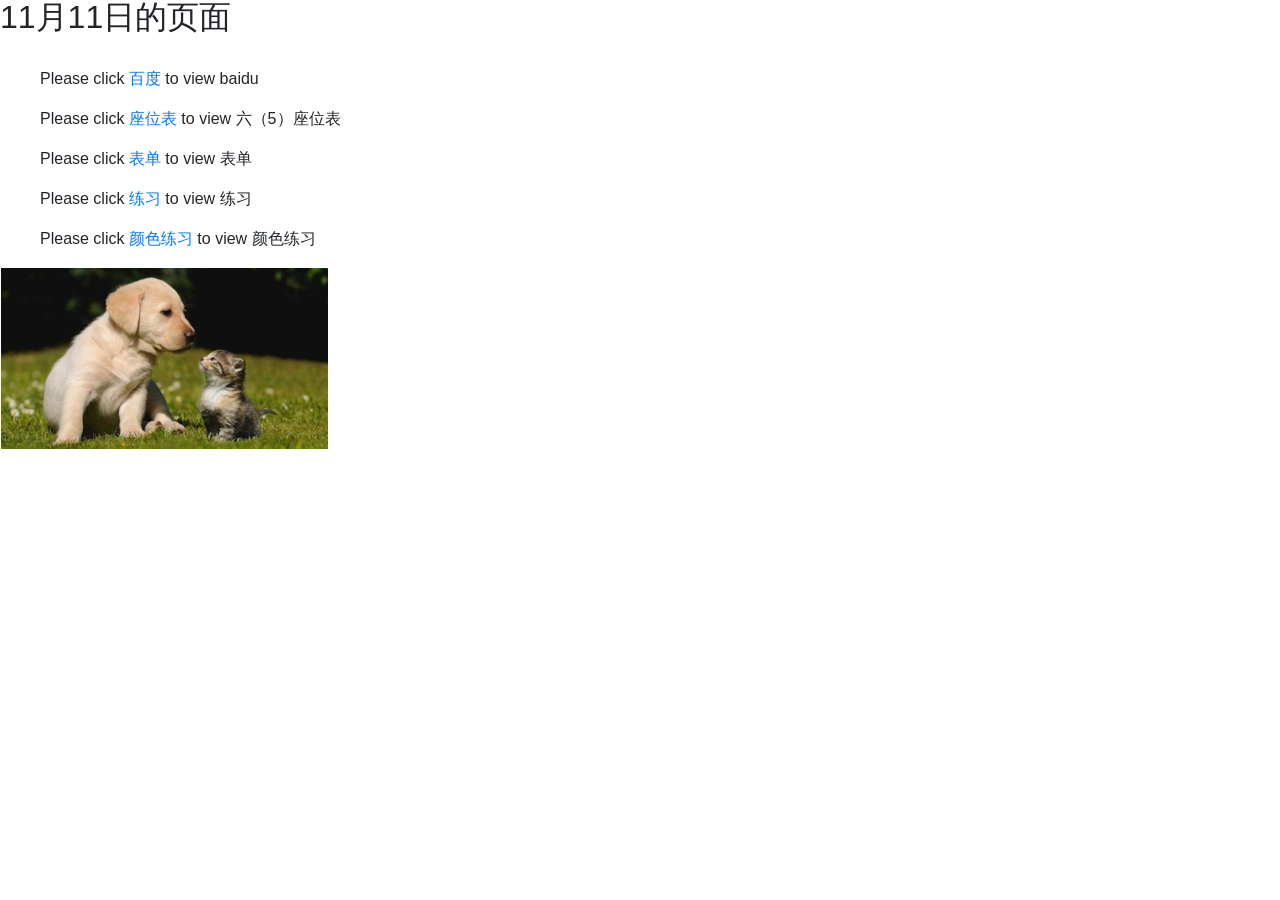
<file: zhaoxinran.com/index.html>
<!DOCTYPE HTML>
<html>
	<head>
		<meta charset="utf-8">
		<title>11月11日的页面</title>
		<link href="css/bootstrap.min.css" rel="stylesheet">
	</head>
	<body>
		<h2>11月11日的页面</h2>
		<br>
		<div id="page">
			<aside id="sidebar">
				<nav>
					<ul>
						<p>Please click <a href="http://www.baidu.com">百度</a> to view baidu</p>
						<p>Please click <a href="六（5）座位表.html">座位表</a> to view 六（5）座位表</p>
						<p>Please click <a href="HTML\forms.HTML">表单</a> to view 表单</p>
						<p>Please click <a href="HTML\format.HTML">练习</a> to view 练习</p>
						<p>Please click <a href="HTML\positions.html">颜色练习</a> to view 颜色练习</p>
					</ul>
					<div class="bg_bottom"></div>
				</nav>
			</aside>
			<div id="main-content">
				<section id="about" class="clearfix">
					<figure class="marginRigth">
						<img src="image\图片1.png" alt="图片1" />
					</figure>
				</section>
			</div>
		</div>
		<script src="jquery/3.2.1/jquery-3.2.1.min.js"></script>
		<script src="js/bootstrap.min.js"></script>
	</body>
</html>
</file>
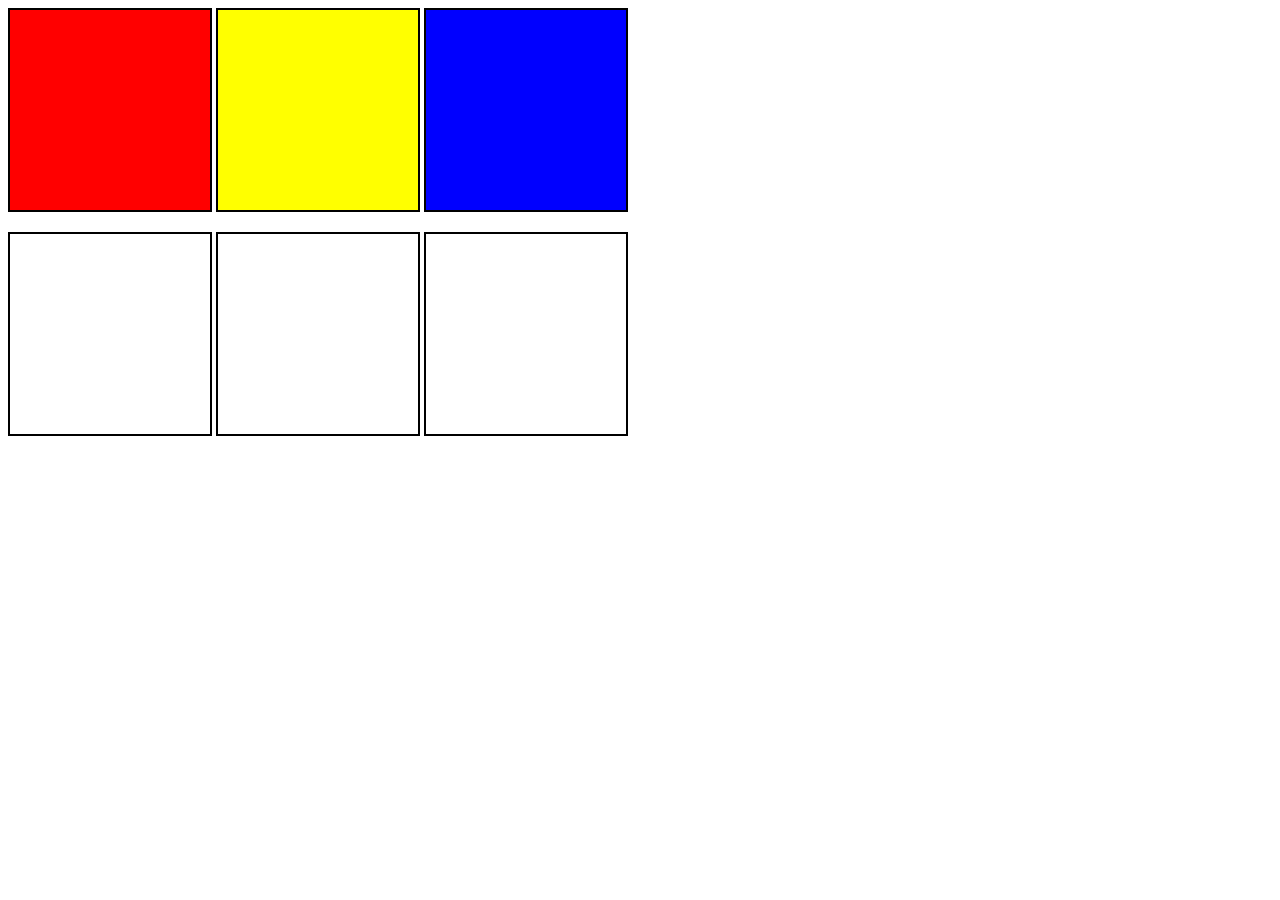
<file: drag.html>
<!DOCTYPE html>
<html lang="en">
<head>
	<meta charset="utf-8">
	<link rel="stylesheet" type="text/css" href="drag.css">
</head>
<body>
	<div ondragstart="startDragging(event)" draggable="true" class="box" style="background:red"></div>
	<div ondragstart="startDragging(event)" draggable="true" class="box" style="background:yellow"></div>
	<div ondragstart="startDragging(event)" draggable="true" class="box" style="background:blue"></div>
	<p>
	<div ondragend="dragEnded(event)" ondrop="drop(event)" ondragover="allowDrop(event)" ondragenter="setBorderSize(event, '10px')" ondragleave="setBorderSize(event,'2px')" draggable="true" class="box"></div>
	<div ondragend="dragEnded(event)" ondrop="drop(event)" ondragover="allowDrop(event)" ondragenter="setBorderSize(event, '10px')" ondragleave="setBorderSize(event,'2px')" draggable="true" class="box"></div>
	<div ondragend="dragEnded(event)" ondrop="drop(event)" ondragover="allowDrop(event)" ondragenter="setBorderSize(event, '10px')" ondragleave="setBorderSize(event,'2px')" draggable="true" class="box"></div>
	<script>
		function startDragging(evt) {
			evt.dataTransfer.setData("Color", evt.target.style.background);
			evt.target.style.opacity = 0.7;
		}
		function setBorderSize(evt, size) {
			evt.currentTarget.style.border = size + " solid black";
		}
		function allowDrop(evt) {
			evt.preventDefault();
		}
		function drop(evt) {
			var color = evt.dataTransfer.getData("Color");
			evt.currentTarget.style.background = color;
			setBorderSize(evt, '2px');
		}
		function dragEnded(evt) {
			evt.target.style.opacity = 1.0;
		}
	</script>
</body>
</html>
</file>
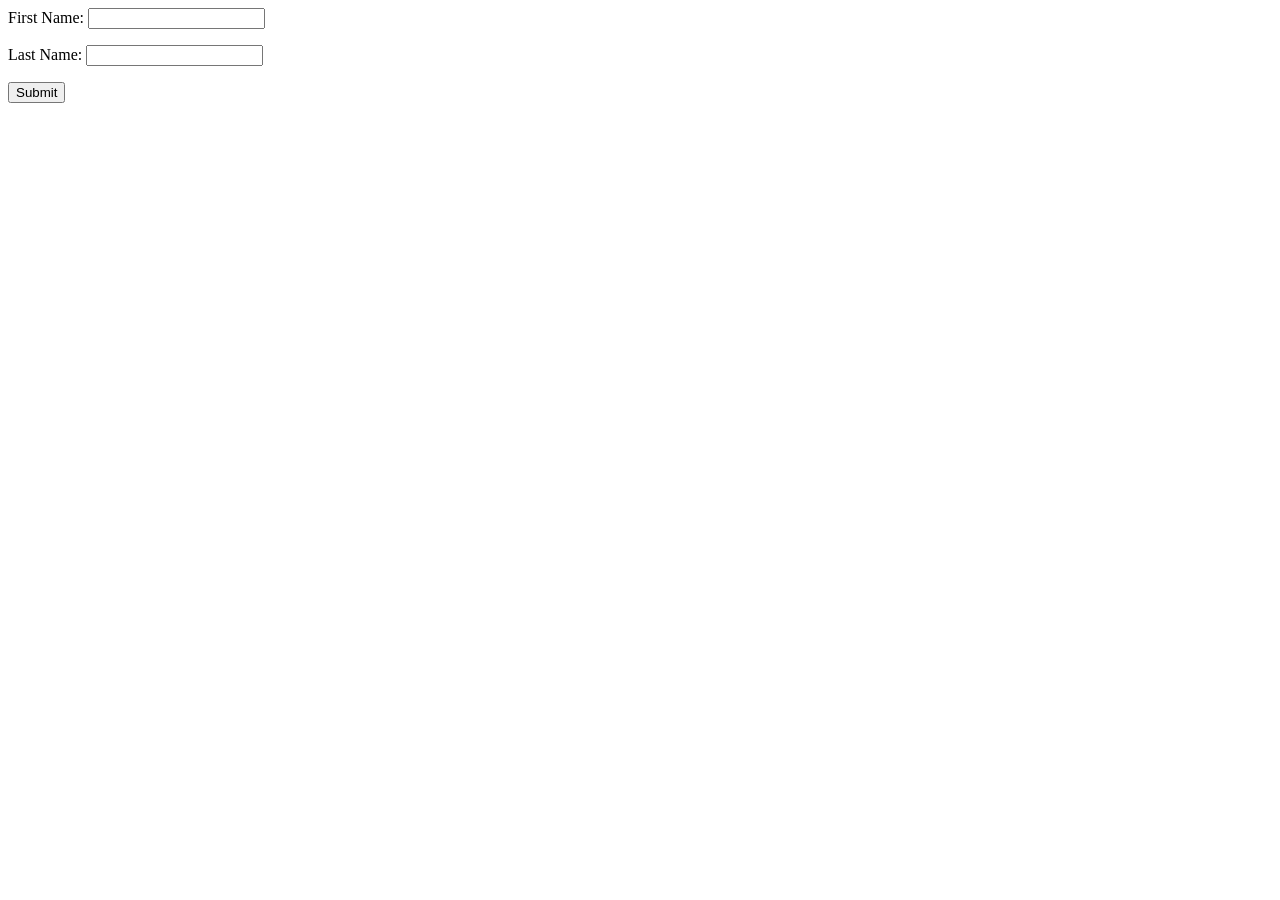
<file: myform.html>
<!DOCTYPE html>
<html lang="en">
<head>
	<meta charset="utf-8">
	<!--<link rel="stylesheet" type="text/css" href="positions.css">-->
</head>
<body>
	<form action="format.html" method="post">
		<label for="firstName">First Name</label>:
		<input id="firstName" name="firstName" type="text"/>
		<p>
		<label for="lastName">Last Name</label>:
		<input id="lastName" name="lastName" type="text"/>
		<p>
		<input type="submit" value="Submit">
	</form>
</body>
</html>
</file>
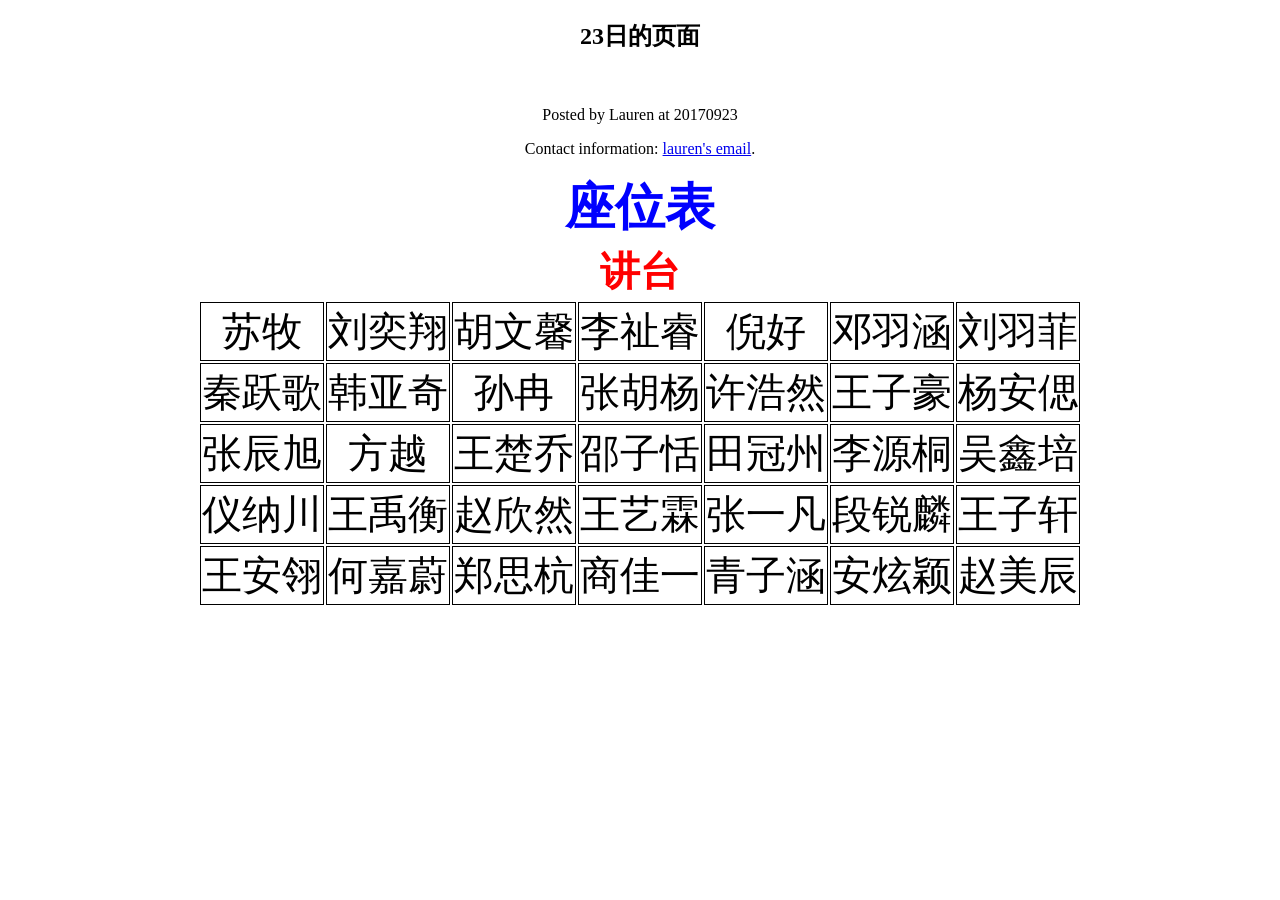
<file: 六（5）座位表.html>
<!DOCTYPE html>
<html lang="en">
	
	<head>
		<meta charset="utf-8">
		<link rel="stylesheet" type="text/css" href="zuoweibiao.css">
		<title>23日的页面</title>
	</head>
	<body>
		<h2>23日的页面</h2>
		<br>
		<table>
			<thead>
				<tr>
					<th colspan="7">讲台</th>
				</tr>
			</thead>
			<tbody>
				<tr>
					<td>苏牧</td>
					<td>刘奕翔</td>
					<td>胡文馨</td>
					<td>李祉睿</td>
					<td>倪好</td>
					<td>邓羽涵</td>
					<td>刘羽菲</td>
				</tr>
				<tr>
					<td>秦跃歌</td>
					<td>韩亚奇</td>
					<td>孙冉</td>
					<td>张胡杨</td>
					<td>许浩然</td>
					<td>王子豪</td>
					<td>杨安偲</td>
				</tr>
				<tr>
					<td>张辰旭</td>
					<td>方越</td>
					<td>王楚乔</td>
					<td>邵子恬</td>
					<td>田冠州</td>
					<td>李源桐</td>
					<td>吴鑫培</td>
				</tr>
				<tr>
					<td>仪纳川</td>
					<td>王禹衡</td>
					<td>赵欣然</td>
					<td>王艺霖</td>
					<td>张一凡</td>
					<td>段锐麟</td>
					<td>王子轩</td>
				</tr>
				<tr>
					<td>王安翎</td>
					<td>何嘉蔚</td>
					<td>郑思杭</td>
					<td>商佳一</td>
					<td>青子涵</td>
					<td>安炫颖</td>
					<td>赵美辰</td>
				</tr>
			</tbody>
			<footer>
				<p>Posted by Lauren at 20170923</p>
				<p>Contact information: <a href="mailto:xinran.zhao@outlook.com">lauren's email</a>.</p>
			</footer>
			<caption>座位表</caption>	
		</table>
	</body>
</html>
</file>
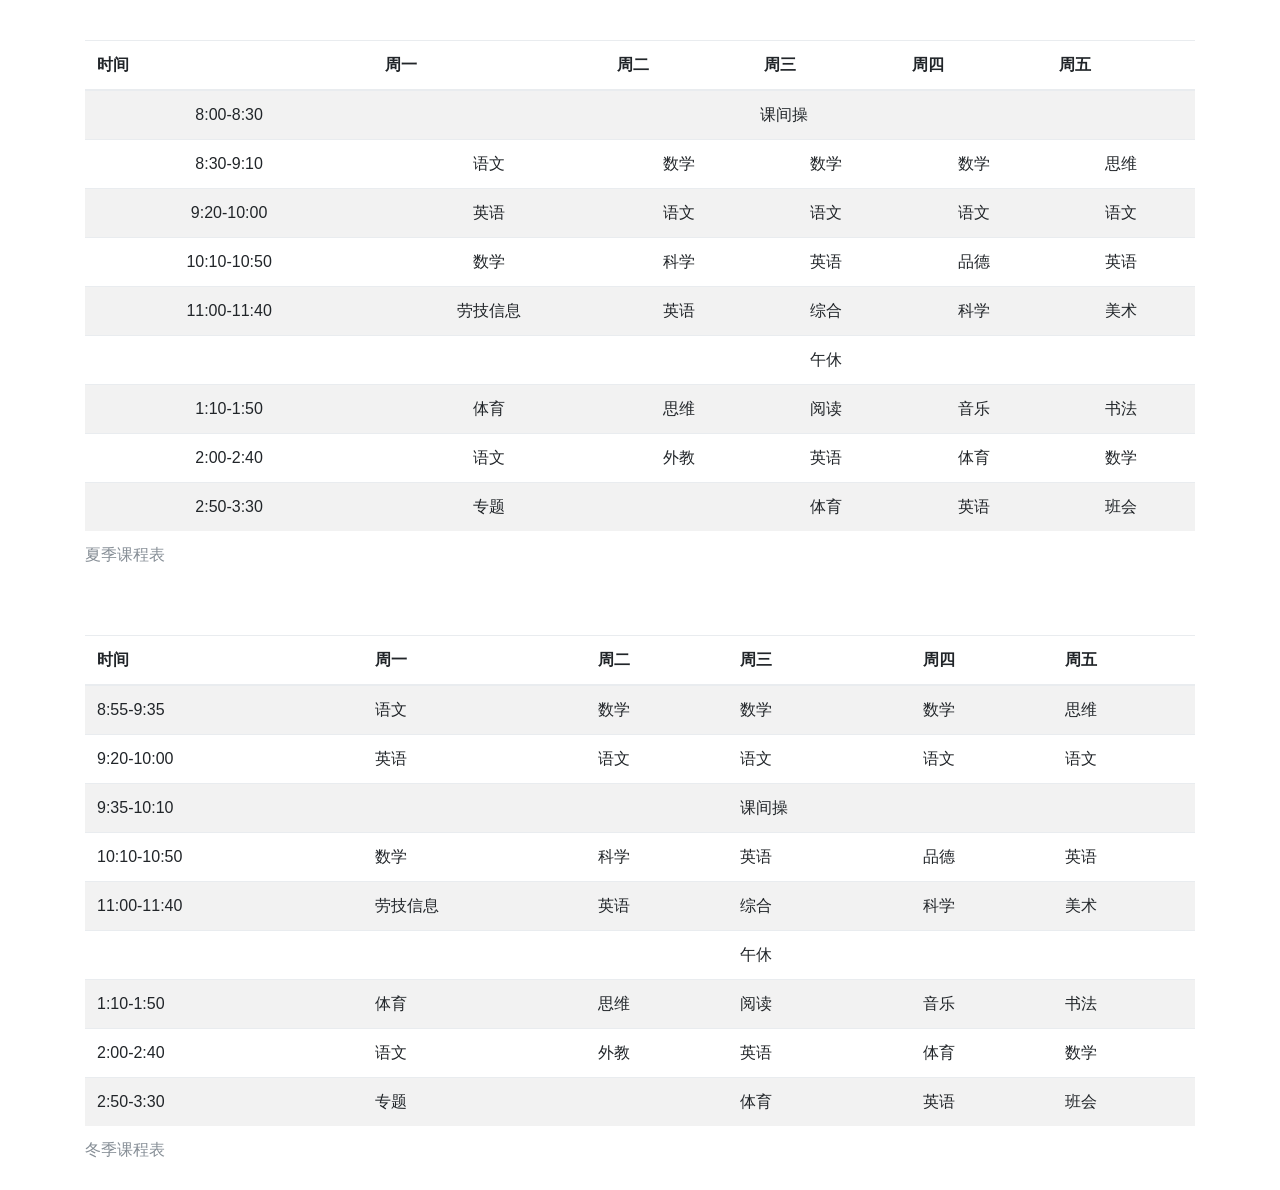
<file: zhaoxinran.com/school.html>
<!DOCTYPE HTML>
<html>
	<head>
		<meta charset="utf-8">
		<title>课程表</title>
		<link href="css/bootstrap.min.css" rel="stylesheet">
	</head>
	<body>
		<br>
		<div class="container">
            <p>
                <table class="table table-striped text-center">
                    <caption>夏季课程表</caption>
                    <thead>
                        <tr>
                            <th>时间</th>
                            <th>周一</th>
                            <th>周二</th>
                            <th>周三</th>
                            <th>周四</th>
                            <th>周五</th>
                        </tr>
                    </thead>
                    <tbody>
                        <tr>
                            <td>8:00-8:30</td>
                            <td colspan="5">课间操</td>
                        </tr>
                        <tr>
                            <td>8:30-9:10</td>
                            <td>语文</td>
                            <td>数学</td>
                            <td>数学</td>
                            <td>数学</td>
                            <td>思维</td>
                        </tr>
                        <tr>
                            <td>9:20-10:00</td>
                            <td>英语</td>
                            <td>语文</td>
                            <td>语文</td>
                            <td>语文</td>
                            <td>语文</td>
                        </tr>
                        <tr>
                            <td>10:10-10:50</td>
                            <td>数学</td>
                            <td>科学</td>
                            <td>英语</td>
                            <td>品德</td>
                            <td>英语</td>
                        </tr>
                        <tr>
                            <td>11:00-11:40</td>
                            <td>劳技信息</td>
                            <td>英语</td>
                            <td>综合</td>
                            <td>科学</td>
                            <td>美术</td>
                        </tr>
                        <tr>
                            <td></td>
                            <td></td>
                            <td></td>
                            <td>午休</td>
                            <td></td>
                            <td></td>
                        </tr>
                        <tr>
                            <td>1:10-1:50</td>
                            <td>体育</td>
                            <td>思维</td>
                            <td>阅读</td>
                            <td>音乐</td>
                            <td>书法</td>
                        </tr>
                        <tr>
                            <td>2:00-2:40</td>
                            <td>语文</td>
                            <td>外教</td>
                            <td>英语</td>
                            <td>体育</td>
                            <td>数学</td>
                        </tr>
                        <tr>
                            <td>2:50-3:30</td>
                            <td>专题</td>
                            <td></td>
                            <td>体育</td>
                            <td>英语</td>
                            <td>班会</td>
                        </tr>
                    </tbody>
                </table>
            </p>
        </div>
        <br>
        <div class="container">
            <p>
                <table class="table table-striped">
                    <caption>冬季课程表</caption>
                    <thead>
                        <tr>
                            <th>时间</th>
                            <th>周一</th>
                            <th>周二</th>
                            <th>周三</th>
                            <th>周四</th>
                            <th>周五</th>
                        </tr>
                    </thead>
                    <tbody>
                        <tr>
                            <td>8:55-9:35</td>
                            <td>语文</td>
                            <td>数学</td>
                            <td>数学</td>
                            <td>数学</td>
                            <td>思维</td>
                        </tr>
                        <tr>
                            <td>9:20-10:00</td>
                            <td>英语</td>
                            <td>语文</td>
                            <td>语文</td>
                            <td>语文</td>
                            <td>语文</td>
                        </tr>
                        <tr>
                            <td>9:35-10:10</td>
                            <td></td>
                            <td></td>
                            <td>课间操</td>
                            <td></td>
                            <td></td>
                        </tr>
                        <tr>
                            <td>10:10-10:50</td>
                            <td>数学</td>
                            <td>科学</td>
                            <td>英语</td>
                            <td>品德</td>
                            <td>英语</td>
                        </tr>
                        <tr>
                            <td>11:00-11:40</td>
                            <td>劳技信息</td>
                            <td>英语</td>
                            <td>综合</td>
                            <td>科学</td>
                            <td>美术</td>
                        </tr>
                        <tr>
                            <td></td>
                            <td></td>
                            <td></td>
                            <td>午休</td>
                            <td></td>
                            <td></td>
                        </tr>
                        <tr>
                            <td>1:10-1:50</td>
                            <td>体育</td>
                            <td>思维</td>
                            <td>阅读</td>
                            <td>音乐</td>
                            <td>书法</td>
                        </tr>
                        <tr>
                            <td>2:00-2:40</td>
                            <td>语文</td>
                            <td>外教</td>
                            <td>英语</td>
                            <td>体育</td>
                            <td>数学</td>
                        </tr>
                        <tr>
                            <td>2:50-3:30</td>
                            <td>专题</td>
                            <td></td>
                            <td>体育</td>
                            <td>英语</td>
                            <td>班会</td>
                        </tr>
                    </tbody>
                </table>
            </p>
		</div>
		<script src="jquery/3.2.1/jquery-3.2.1.min.js"></script>
		<script src="js/bootstrap.min.js"></script>
	</body>
</html>
</file>
<file: drag.css>
.box {
	height:200px;
	width:200px;
	display:inline-block;
	border: 2px solid black;
}
</file>
<file: positions.css>
.box {
	height:200px;
	width:200px;
	display:inline-block;
}
#middleBox {
	position: absolute;
	top:150px;
	left:150px;
}
</file>
<file: zuoweibiao.css>
body {
	text-align: center;
}
thead {
	color: red;
}
tbody,tr,td {
	border: 1px solid black;
	font-size:40px;
}
caption {
	color:blue;
	font-weight: bold;
	font-size:50px;
}
table {
	margin:0px auto;
}
</file>
